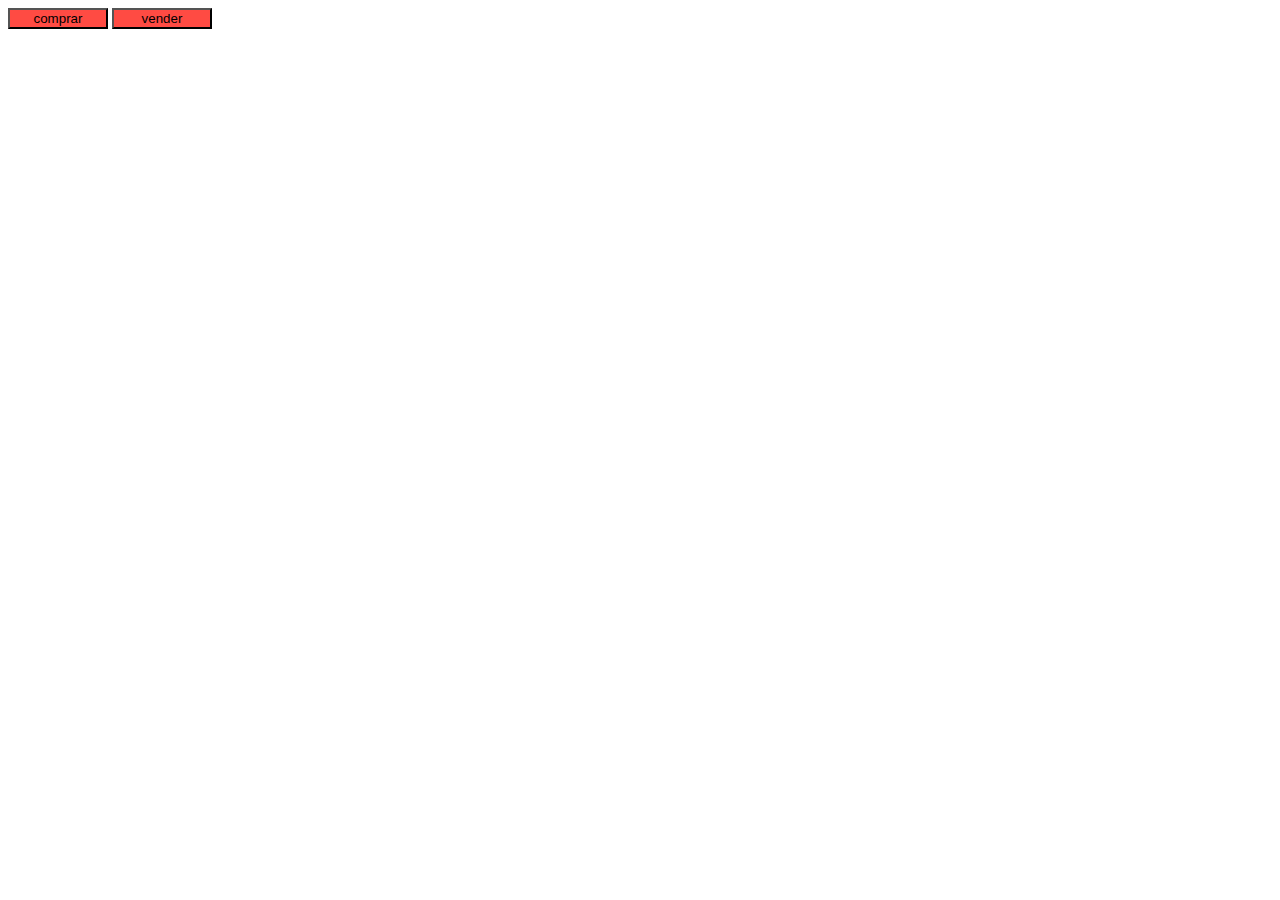
<file: aula2_var/index.html>
<!DOCTYPE html>
<html lang="pt-br">
<head>
    <meta charset="UTF-8">
    <meta http-equiv="X-UA-Compatible" content="IE=edge">
    <meta name="viewport" content="width=device-width, initial-scale=1.0">
    <title>Variáveis</title>
    <link rel="stylesheet" href="./css/style.css">
</head>
<body>
    <button class="btn1">comprar</button>
    <button class="btn2">vender</button>
    
</body>
</html>
</file>
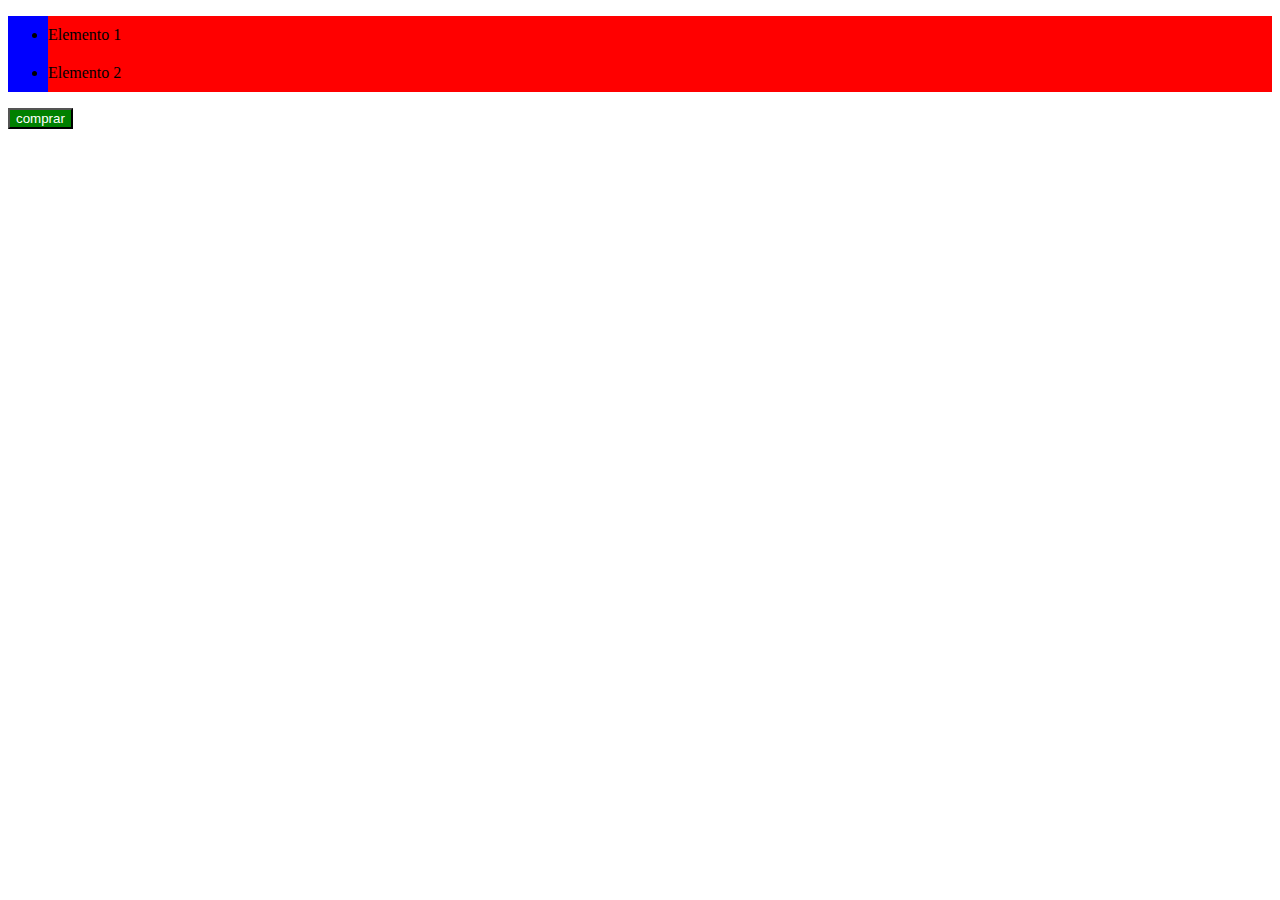
<file: aula3_nesting/index.html>
<!DOCTYPE html>
<html lang="pt-br">
<head>
    <meta charset="UTF-8">
    <meta http-equiv="X-UA-Compatible" content="IE=edge">
    <meta name="viewport" content="width=device-width, initial-scale=1.0">
    <title>Nesting</title>
    <link rel="stylesheet" href="./css/style.css">
</head>
<body>
    <div class="classe1">
        <ul>
            <li>Elemento 1</li>
            <li>Elemento 2</li>
        </ul>
        <button>comprar</button>
    </div>
    
</body>
</html>
</file>
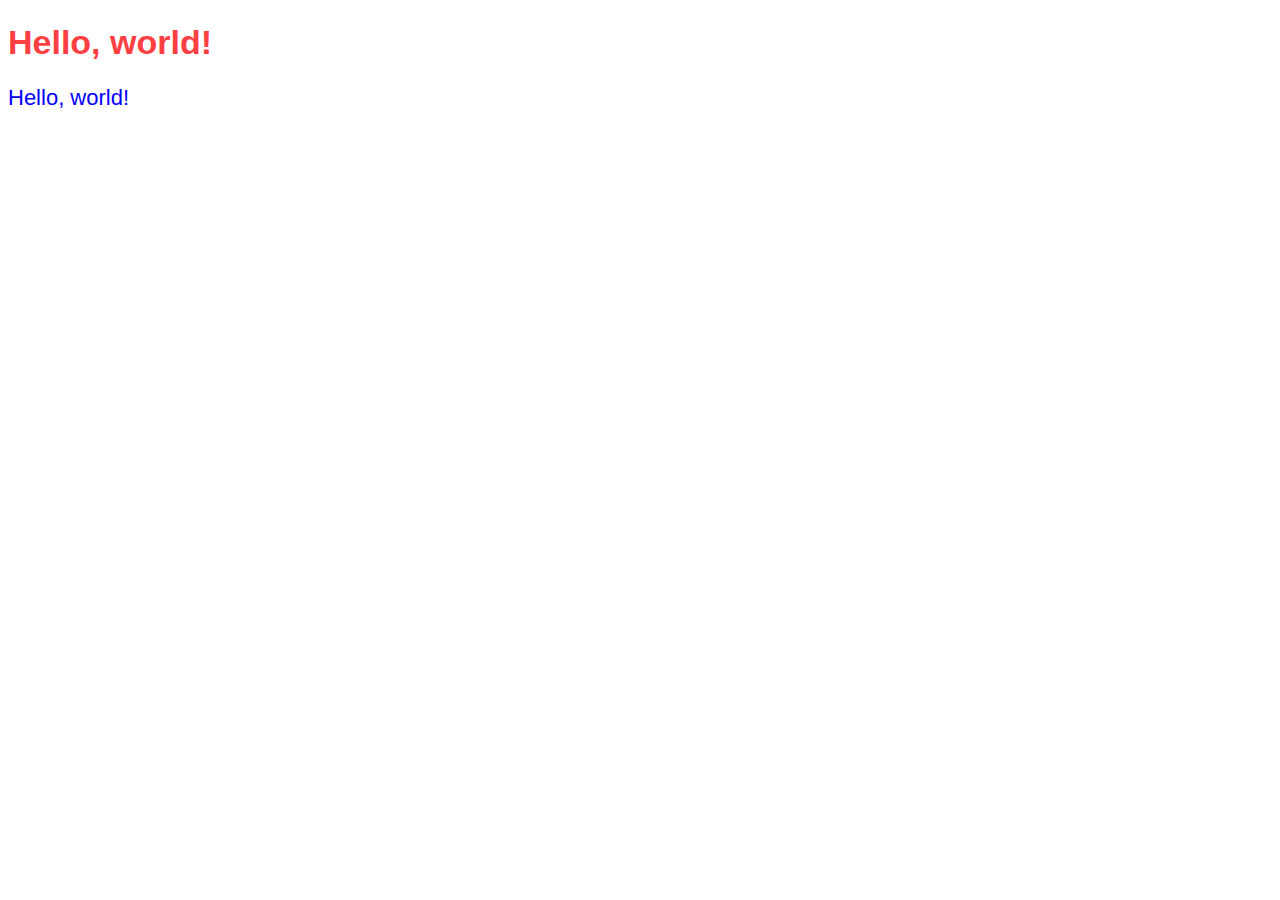
<file: aula5_mixin/index.html>
<!DOCTYPE html>
<html lang="en">
<head>
    <meta charset="UTF-8">
    <meta http-equiv="X-UA-Compatible" content="IE=edge">
    <meta name="viewport" content="width=device-width, initial-scale=1.0">
    <link rel="stylesheet" href="./css/style.css">
    <title>Mixin</title>
</head>
<body>
   <div class="texts">
    <h1>Hello, world!</h1>
    <p>Hello, world!</p>
     
   </div>
</body>
</html>
</file>
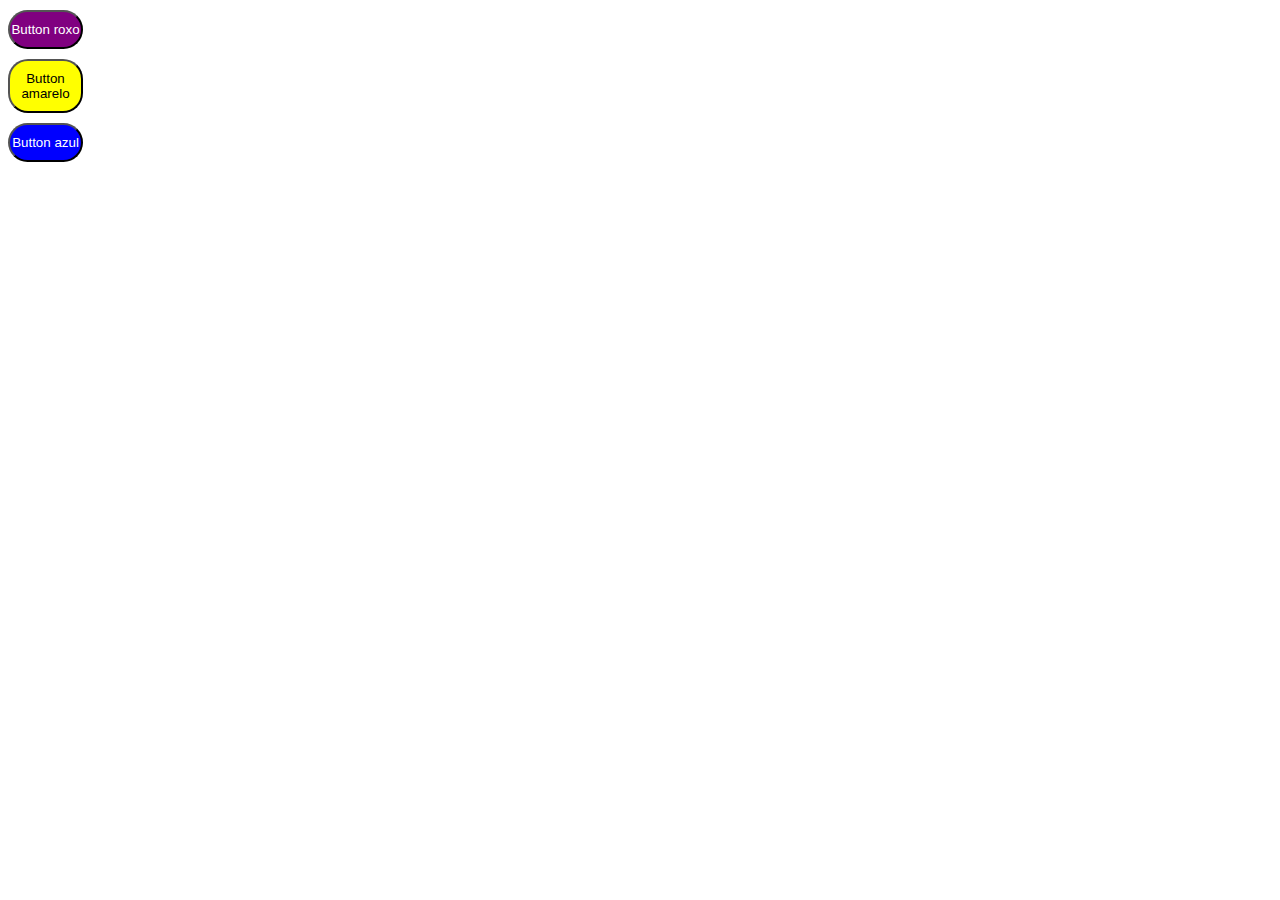
<file: aula6_heranças-extends/index.html>
<!DOCTYPE html>
<html lang="en">
<head>
    <meta charset="UTF-8">
    <meta http-equiv="X-UA-Compatible" content="IE=edge">
    <meta name="viewport" content="width=device-width, initial-scale=1.0">
    <title>Herenças e extends</title>
    <link rel="stylesheet" href="./css/style.css">
</head>
<body>
    <button class="btn btn-roxo">
       Button roxo
    </button>
    <button class="btn btn-amarelo">
       Button amarelo
    </button>
    <button class="btn btn-azul">
       Button azul
    </button>
    
</body>
</html>
</file>
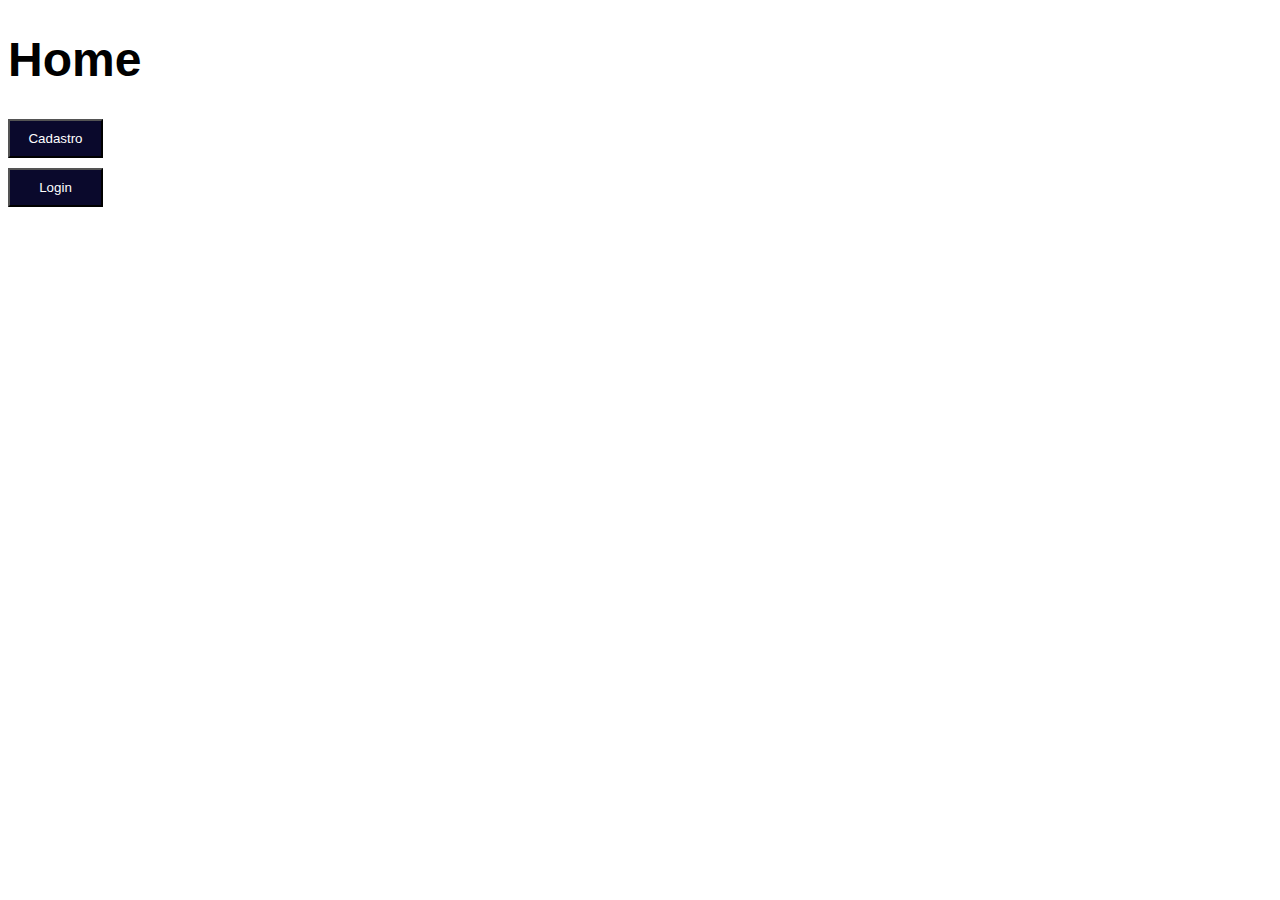
<file: aula7_codigolimpo/index.html>
<!DOCTYPE html>
<html lang="en">
<head>
    <meta charset="UTF-8">
    <meta http-equiv="X-UA-Compatible" content="IE=edge">
    <meta name="viewport" content="width=device-width, initial-scale=1.0">
    <link rel="stylesheet" href="./css/style.css">
    <title>Home</title>
</head>
<body>
<h1 id="title-home">Home</h1>
<a href="./paginashtml/cadastro.html">
    <button class="btn">Cadastro</button>
</a>
<a href="./paginashtml/login.html">
    <button class="btn">Login</button>
</a>

    
</body>
</html>
</file>
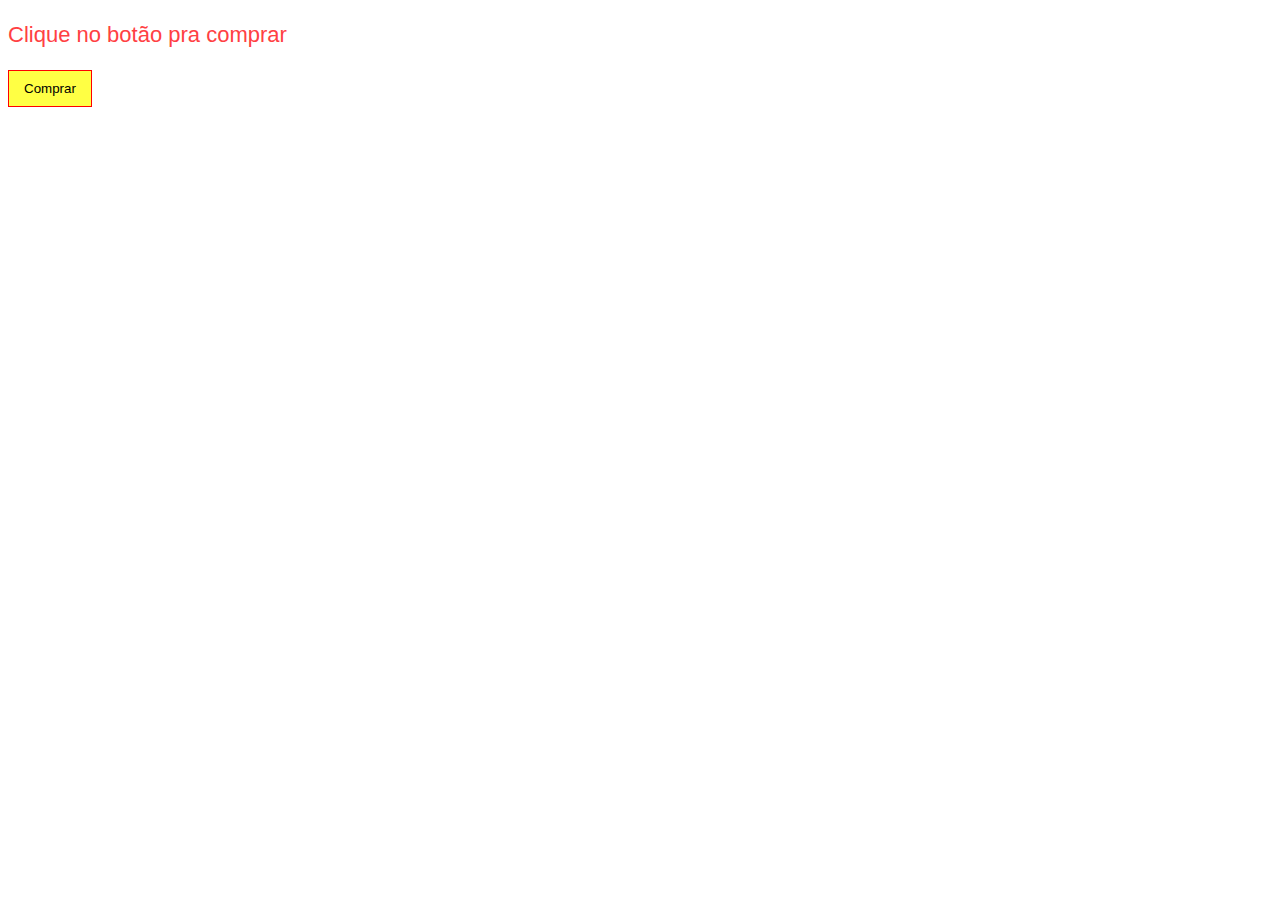
<file: aula4_imports/sass/index.html>
<!DOCTYPE html>
<html lang="en">
<head>
    <meta charset="UTF-8">
    <meta http-equiv="X-UA-Compatible" content="IE=edge">
    <meta name="viewport" content="width=device-width, initial-scale=1.0">
    <link rel="stylesheet" href="../css/style.css">
    <title>Import</title>
</head>
<body>
    <p class="textBuy">Clique no botão pra comprar</p>
    <button class="btn">Comprar</button>
    
</body>
</html>
</file>
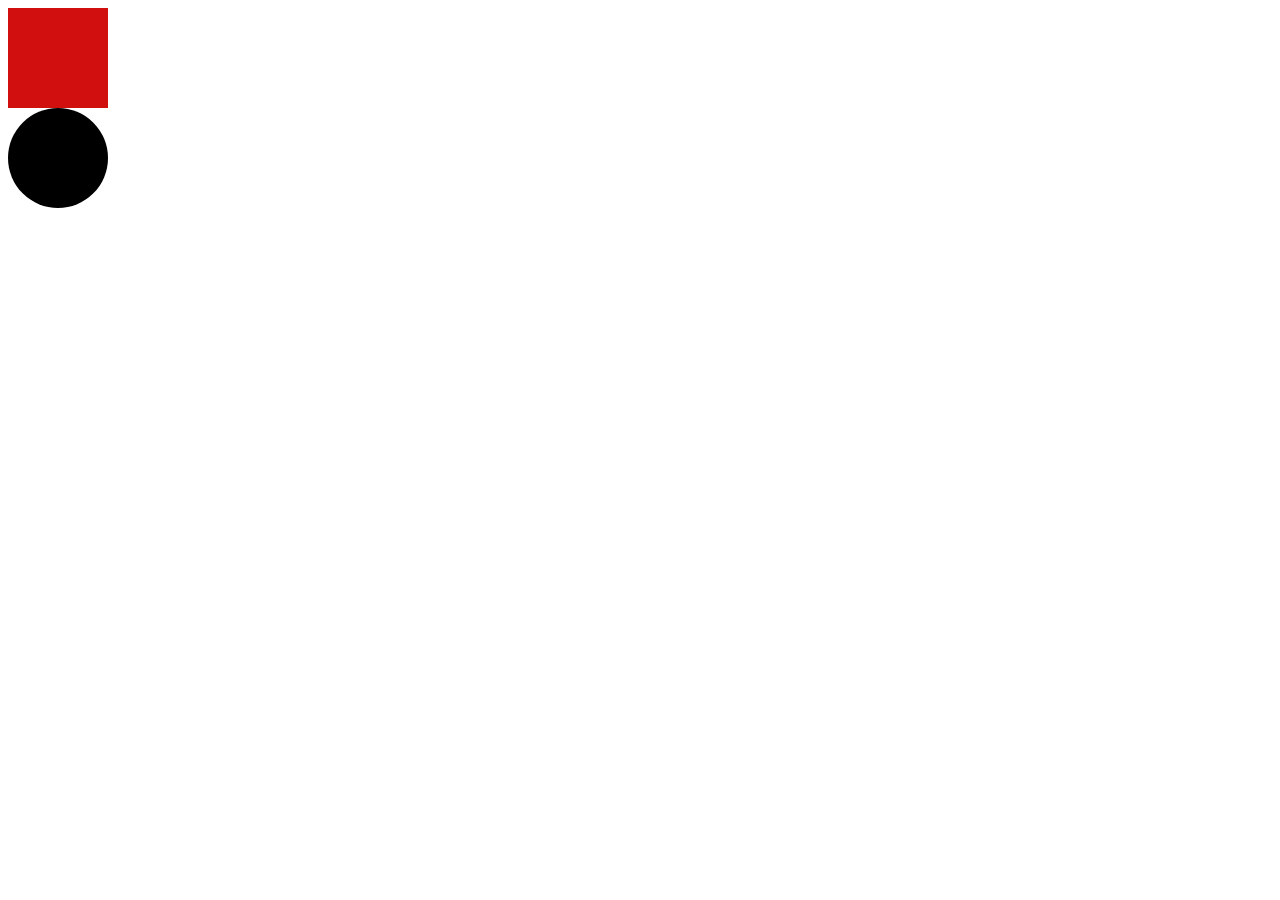
<file: config/css/index.html>
<!DOCTYPE html>
<html lang="en">
<head>
    <meta charset="UTF-8">
    <meta http-equiv="X-UA-Compatible" content="IE=edge">
    <meta name="viewport" content="width=device-width, initial-scale=1.0">
    <title>Instalação do sass</title>
    <link rel="stylesheet" href="style.css">
</head>
<body>
    <div class="quadrado">

    </div>

    <div class="circulo">
        
    </div>
    
</body>
</html>
</file>
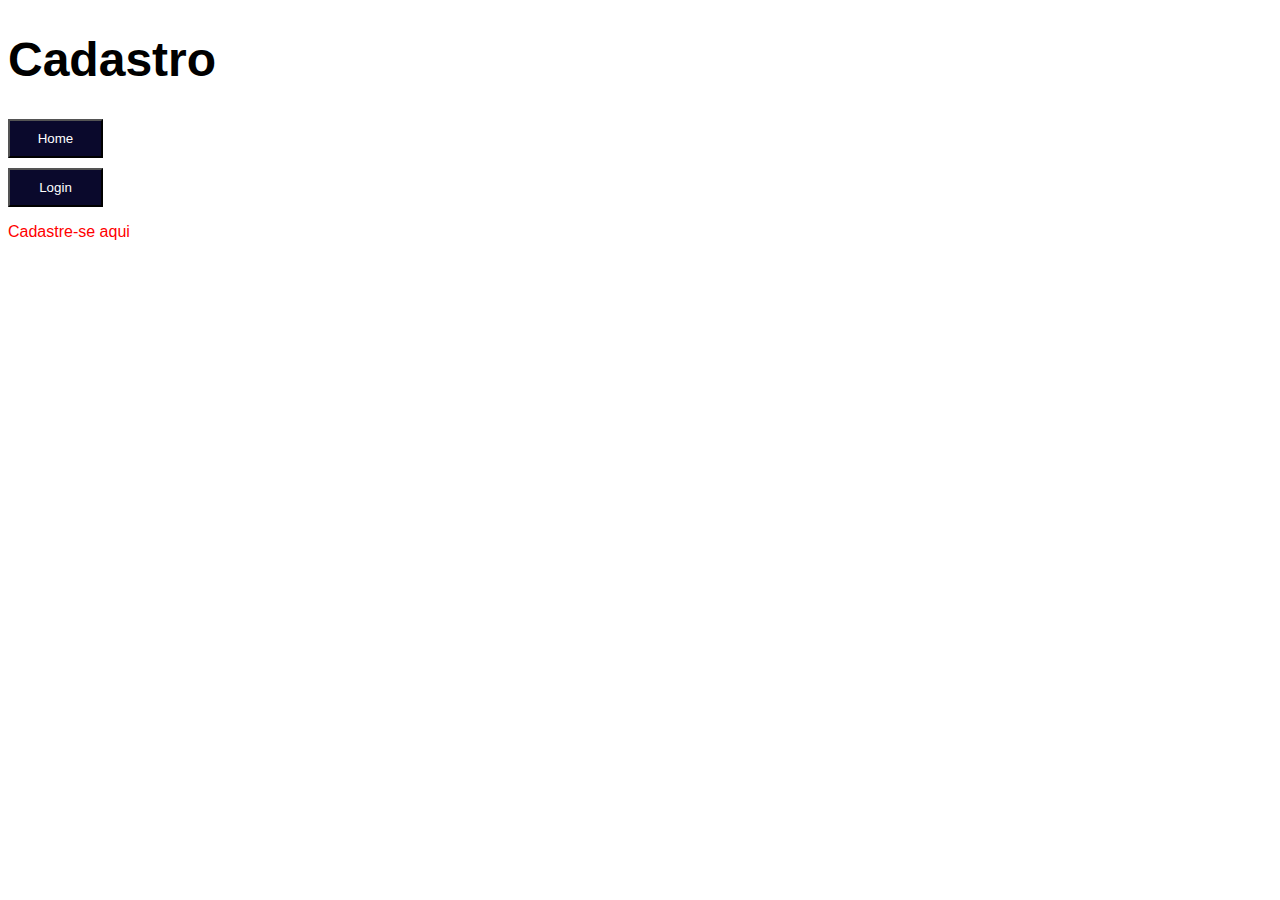
<file: aula7_codigolimpo/paginashtml/cadastro.html>
<!DOCTYPE html>
<html lang="en">
<head>
    <meta charset="UTF-8">
    <meta http-equiv="X-UA-Compatible" content="IE=edge">
    <meta name="viewport" content="width=device-width, initial-scale=1.0">
    <link rel="stylesheet" href="../css/style.css">
    <title>Cadastro</title>
</head>
<body>
<h1 id="title-home">Cadastro</h1>
<a href="../index.html">
    <button class="btn">Home</button>
</a>
<a href="../paginashtml/login.html">
    <button class="btn">Login</button>
</a>

<p id="cadastro-text">Cadastre-se aqui</p>

    
</body>
</html>
</file>
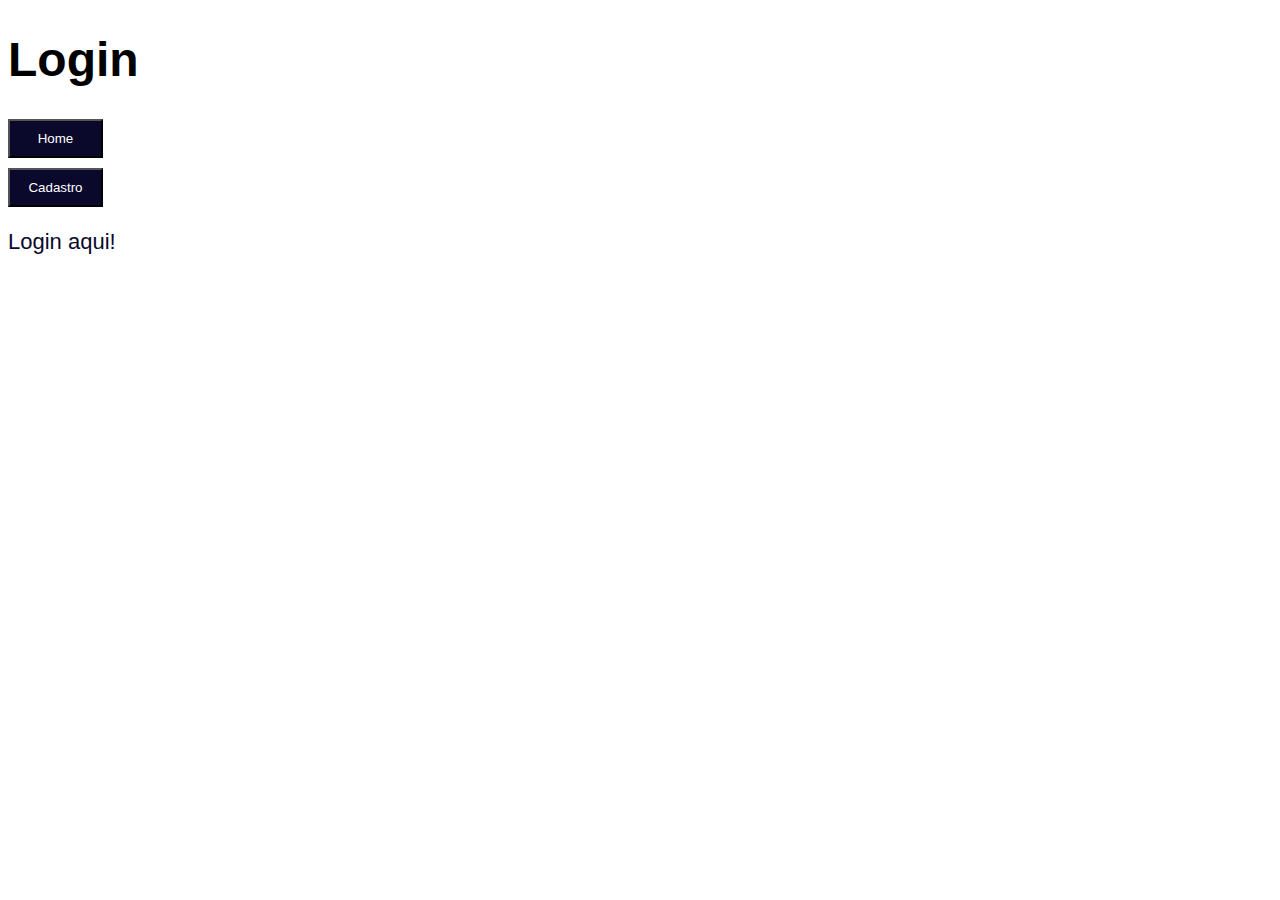
<file: aula7_codigolimpo/paginashtml/login.html>
<!DOCTYPE html>
<html lang="en">
<head>
    <meta charset="UTF-8">
    <meta http-equiv="X-UA-Compatible" content="IE=edge">
    <meta name="viewport" content="width=device-width, initial-scale=1.0">
    <link rel="stylesheet" href="../css/style.css">
    <title>Login</title>
</head>
<body>
<div class="container">
     <h1 id="title-home">Login</h1>
    <a href="../index.html">
        <button class="btn">Home</button>
    </a>
    <a href="../paginashtml/cadastro.html">
        <button class="btn">Cadastro</button>
    </a>
    
    <p id="login-text">Login aqui!
    </p> 
</div>

    
</body>
</html>
</file>
<file: aula2_var/css/style.css>
.btn1 {
  width: 100px;
  background-color: #ff4b43;
}

.btn2 {
  width: 100px;
  background-color: #ff4b43;
}

/*# sourceMappingURL=style.css.map */
</file>
<file: aula3_nesting/css/style.css>
.classe1 ul {
  background-color: blue;
}
.classe1 li {
  background-color: red;
  padding: 10px 0px;
}
.classe1 button {
  background-color: green;
  color: white;
  cursor: pointer;
}
.classe1 button:hover {
  background-color: #00ff55;
  transition: 500ms;
}

/*# sourceMappingURL=style.css.map */
</file>
<file: aula5_mixin/css/style.css>
.texts h1 {
  color: #ff4043;
  font-size: 34px;
  font-family: Arial;
}
.texts p {
  color: blue;
  font-size: 22px;
  font-family: sans-serif;
}

/*# sourceMappingURL=style.css.map */
</file>
<file: aula6_heranças-extends/css/style.css>
.btn, .btn-roxo {
  width: 75px;
  padding: 10px 0px;
  border-radius: 20px;
  display: block;
  margin-top: 10px;
  /*&.btn-roxo{
      background-color: purple;
      color: white;

  }*/
}
.btn.btn-amarelo, .btn-amarelo.btn-roxo {
  background-color: yellow;
}
.btn.btn-azul, .btn-azul.btn-roxo {
  background-color: blue;
  color: white;
}

.btn-roxo {
  background-color: purple;
  color: white;
}

/*# sourceMappingURL=style.css.map */
</file>
<file: aula7_codigolimpo/css/style.css>
#title-home{font-size:48px;font-family:sans-serif}.btn{width:95px;padding:10px;cursor:pointer;background-color:#0a092c;color:#fff;display:block;margin-top:10px}a{text-decoration:none}#cadastro-text{color:red;font-size:16px;font-family:sans-serif}.container p{color:#0a092c;font-size:22px;font-family:arial}/*# sourceMappingURL=style.css.map */
</file>
<file: aula4_imports/css/style.css>
.textBuy {
  font-size: 22px;
  font-family: Arial, Helvetica, sans-serif;
  color: #ff4043;
}

.btn {
  padding: 10px 15px;
  border: 1px solid red;
  background-color: #ff4;
}

/*# sourceMappingURL=style.css.map */
</file>
<file: config/css/style.css>
.quadrado {
  width: 100px;
  height: 100px;
  background-color: #d10f0f;
}

.circulo {
  width: 100px;
  height: 100px;
  border-radius: 50%;
  background-color: black;
}

/*# sourceMappingURL=style.css.map */
</file>
